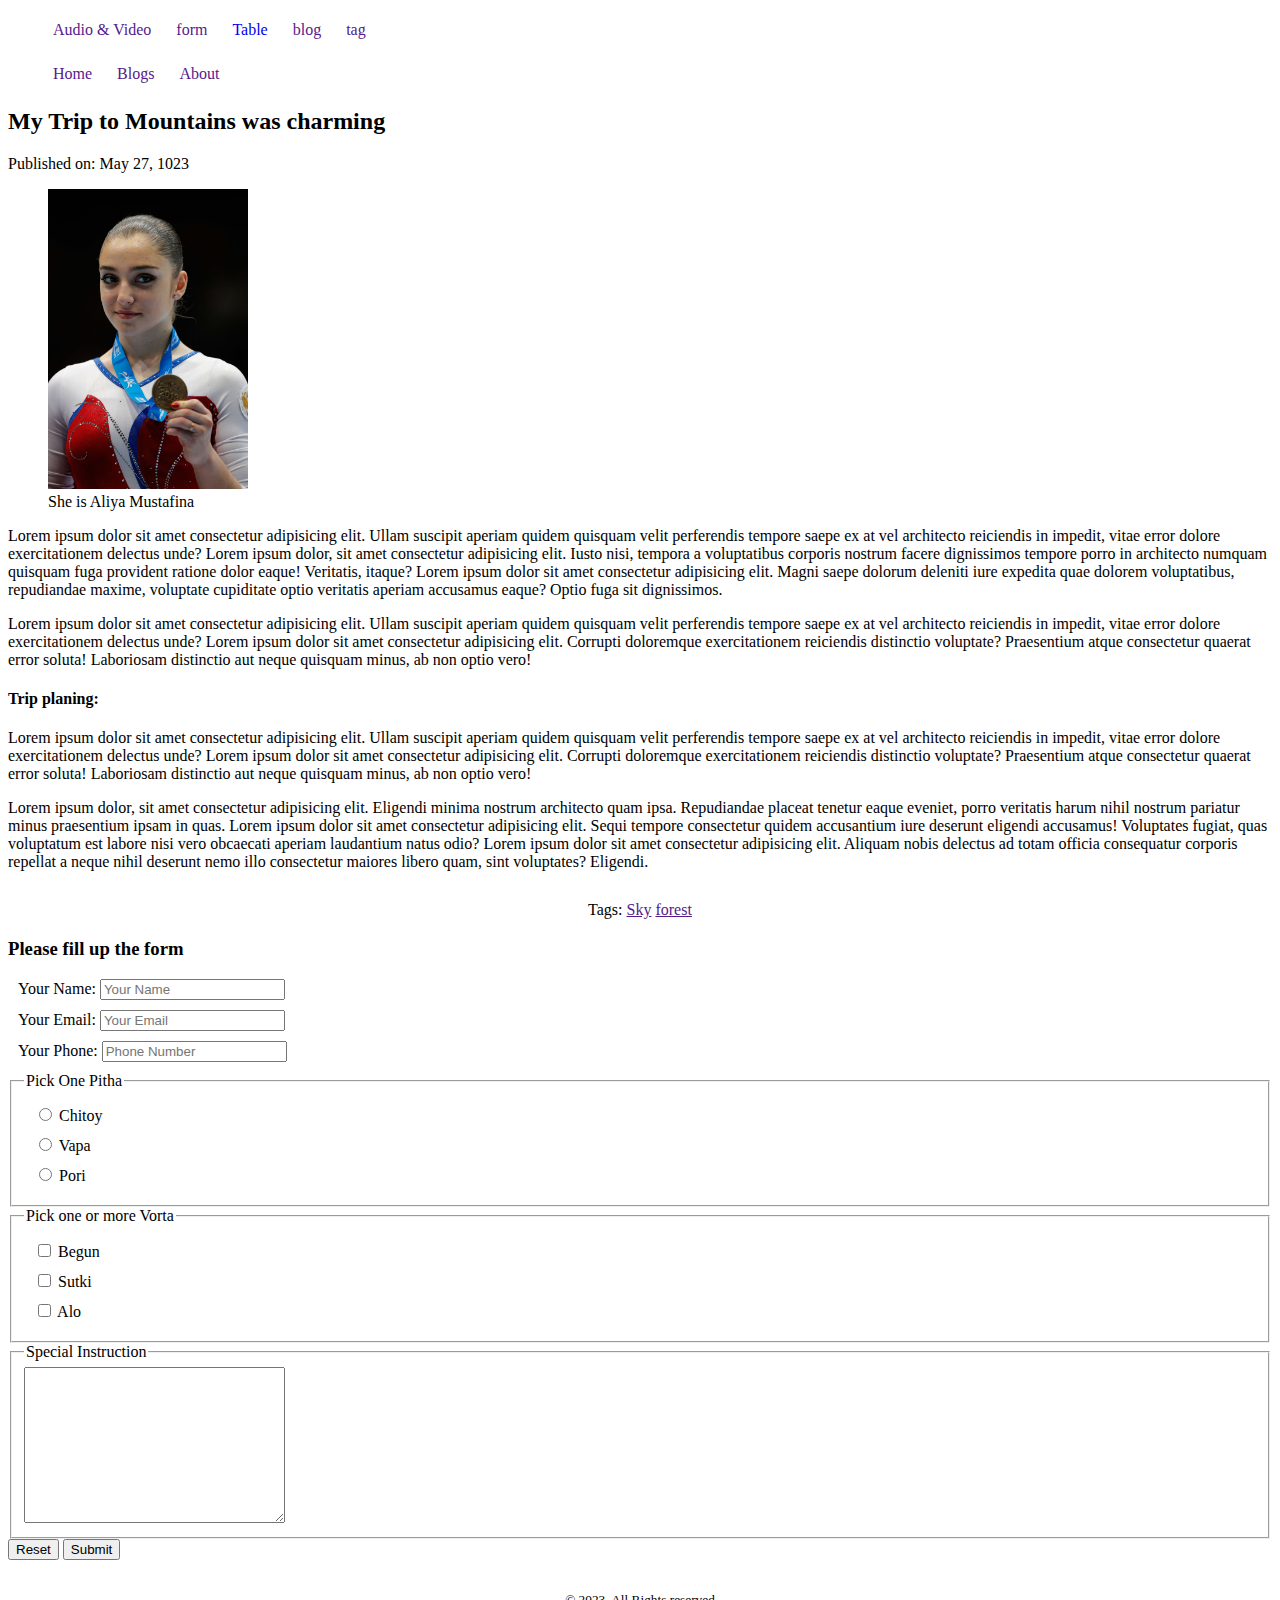
<file: Introduct html/Adio video.html>
<!DOCTYPE html>
<html lang="en">
<head>
    <meta charset="UTF-8">
    <meta name="viewport" content="width=device-width, initial-scale=1.0">
    <title>Adio & Video</title>
    <link rel="stylesheet" href="index.css">
    <link rel="stylesheet" href="table.css">
    <style>
        label{
            display: block;
            margin: 10px;
        }
    </style>
</head>
<body>
    <header>
        <nav>
            <ul>
                <li><a href="">Audio & Video</a></li>
                <li><a href="">form</a></li>
                <li><a href="table.html">Table</a></li>
                <li><a href="">blog</a></li>
                <li><a href="">tag</a></li>
            </ul>
        </nav>
    </header>
    <main>
        <header>
            <nav>
                <ul>
                    <li><a href="">Home</a></li>
                    <li><a href="">Blogs</a></li>
                    <li><a href="">About</a></li>
                </ul>
            </nav>
        </header>
        <main>
            <article>
                <header>
                    <h2>My Trip to Mountains was charming</h2>
                    <p>Published on: <time datetime="2023-05-27">May 27, 1023</time></p>
    
                </header>
                <figure>
                    <img width="200px" src="image/licensed-image.jfif" alt="">
                    <figcaption>She is Aliya Mustafina</figcaption>
                </figure>
            </article>
            <section>
                <p>
                    Lorem ipsum dolor sit amet consectetur adipisicing elit. Ullam suscipit aperiam quidem quisquam velit perferendis tempore saepe ex at vel architecto reiciendis in impedit, vitae error dolore exercitationem delectus unde?
                    Lorem ipsum dolor, sit amet consectetur adipisicing elit. Iusto nisi, tempora a voluptatibus corporis nostrum facere dignissimos tempore porro in architecto numquam quisquam fuga provident ratione dolor eaque! Veritatis, itaque?
                    Lorem ipsum dolor sit amet consectetur adipisicing elit. Magni saepe dolorum deleniti iure expedita quae dolorem voluptatibus, repudiandae maxime, voluptate cupiditate optio veritatis aperiam accusamus eaque? Optio fuga sit dignissimos.
                </p>
            </section>
            <section>
                <p>
                    Lorem ipsum dolor sit amet consectetur adipisicing elit. Ullam suscipit aperiam quidem quisquam velit perferendis tempore saepe ex at vel architecto reiciendis in impedit, vitae error dolore exercitationem delectus unde?
                    Lorem ipsum dolor sit amet consectetur adipisicing elit. Corrupti doloremque exercitationem reiciendis distinctio voluptate? Praesentium atque consectetur quaerat error soluta! Laboriosam distinctio aut neque quisquam minus, ab non optio vero!
    
                </p>
            </section>
            <section>
                <p>
                    <h4>Trip planing:</h4>
                    Lorem ipsum dolor sit amet consectetur adipisicing elit. Ullam suscipit aperiam quidem quisquam velit perferendis tempore saepe ex at vel architecto reiciendis in impedit, vitae error dolore exercitationem delectus unde?
                    Lorem ipsum dolor sit amet consectetur adipisicing elit. Corrupti doloremque exercitationem reiciendis distinctio voluptate? Praesentium atque consectetur quaerat error soluta! Laboriosam distinctio aut neque quisquam minus, ab non optio vero!
    
                </p>
                <p>
                    Lorem ipsum dolor, sit amet consectetur adipisicing elit. Eligendi minima nostrum architecto quam ipsa. Repudiandae placeat tenetur eaque eveniet, porro veritatis harum nihil nostrum pariatur minus praesentium ipsam in quas.
                    Lorem ipsum dolor sit amet consectetur adipisicing elit. Sequi tempore consectetur quidem accusantium iure deserunt eligendi accusamus! Voluptates fugiat, quas voluptatum est labore nisi vero obcaecati aperiam laudantium natus odio?
                    Lorem ipsum dolor sit amet consectetur adipisicing elit. Aliquam nobis delectus ad totam officia consequatur corporis repellat a neque nihil deserunt nemo illo consectetur maiores libero quam, sint voluptates? Eligendi.
    
                </p>
            </section>
            <footer>
                <p>Tags: 
                    <a href="">Sky</a>
                    <a href="">forest</a>
                </p>
    
            </footer>
            <section>
                <h3>Please fill up the form</h3>
                <form action="">
                    <label for="name">
                        Your Name: <input type="text" placeholder="Your Name">
                    </label>
                    <label for="email">
                        Your Email: <input type="email" placeholder="Your Email">
                    </label>
                    <label for="phone">
                        Your Phone: <input type="phone" placeholder="Phone Number">
                    </label>
    
                    <fieldset>
                        <legend>Pick One Pitha</legend>
                        <label for="chitoy">
                            <input type="radio" name="pitha" id="chitoy">
                            Chitoy
                        </label>
                        <label for="vapa">
                            <input type="radio" name="pitha" id="vapa">
                            Vapa
                        </label>
                        <label for="pori">
                            <input type="radio" name="pitha" id="pori">
                            Pori
                        </label>
    
                    </fieldset>
                    <fieldset>
                        <legend>Pick one or more Vorta</legend>
                        <label for="begun">
                            <input type="checkbox" name="vorta" id="begun">
                            Begun
                        </label>
                        <label for="sutki">
                            <input type="checkbox" name="vorta" id="sutki">
                            Sutki
                        </label>
                        <label for="alo">
                            <input type="checkbox" name="vorta" id="alo">
                            Alo
                        </label>
                    </fieldset>
                    <fieldset>
                        <legend>Special Instruction</legend>
                        <textarea name="" id="" cols="30" rows="10"></textarea>
                    </fieldset>
                    <input type="reset" value="Reset">
                    <input type="submit" value="Submit">
                    
                </form>
            </section>
    
        </main>
        <footer>
                <p><small> &copy; 2023. All Rights reserved</small></p>
        </footer>
    </main>
      
</body>
</html>
</file>
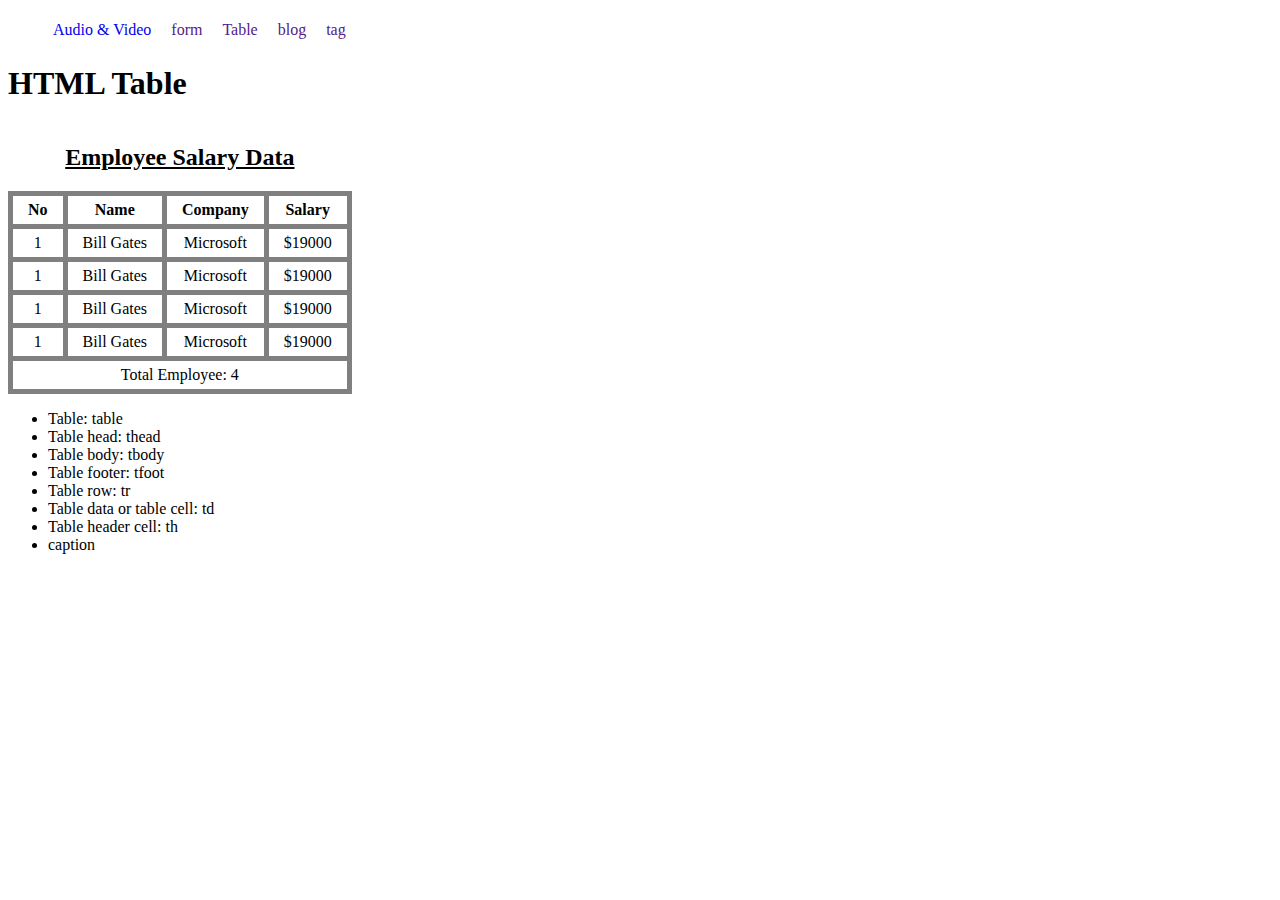
<file: Introduct html/table.html>
<!DOCTYPE html>
<html lang="en">
<head>
    <meta charset="UTF-8">
    <meta name="viewport" content="width=device-width, initial-scale=1.0">
    <title>
        HTML table
    </title>
    <style>
        
        table{
            border-collapse: collapse;
        }
        td , th{
            border: 5px solid gray;
            padding: 5px 15px;
            text-align: center;
        }
        caption{
            text-decoration: underline;
            
        }
        
    </style>
    <link rel="stylesheet" href="table.css">
</head>
<body>
    <header>
        <nav>
            <ul>
                <li><a href="Adio video.html">Audio & Video</a></li>
                <li><a href="">form</a></li>
                <li><a href="">Table</a></li>
                <li><a href="">blog</a></li>
                <li><a href="">tag</a></li>
            </ul>
        </nav>
    </header>
    <main>
        <h1>HTML Table</h1>
        <table>
            <caption><h2>Employee Salary Data</h2></caption>
            <thead>
                <tr>
                    <th>No</th>
                    <th>Name</th>
                    <th>Company</th>
                    <th>Salary</th>
                </tr>
            </thead>
            <tbody>
                <tr>
                    <td>1</td>
                    <td>Bill Gates</td>
                    <td>Microsoft</td>
                    <td>$19000</td>
                </tr>
                <tr>
                    <td>1</td>
                    <td>Bill Gates</td>
                    <td>Microsoft</td>
                    <td>$19000</td>
                </tr>
                <tr>
                    <td>1</td>
                    <td>Bill Gates</td>
                    <td>Microsoft</td>
                    <td>$19000</td>
                </tr>
                <tr>
                    <td>1</td>
                    <td>Bill Gates</td>
                    <td>Microsoft</td>
                    <td>$19000</td>
                </tr>
    
    
            </tbody>
            <tfoot>
                <tr>
                    <td colspan="4">
                        Total Employee: 4
                    </td>
                </tr>
            </tfoot>
        </table>
        <ul>
            <li>Table: table</li>
            <li>Table head: thead</li>
            <li>Table body: tbody</li>
            <li>Table footer: tfoot</li>
            <li>Table row: tr</li>
            <li>Table data  or table cell: td</li>
            <li>Table header cell: th </li>
            <li>caption</li>
        </ul>
    </main>
</body>
</html>
</file>
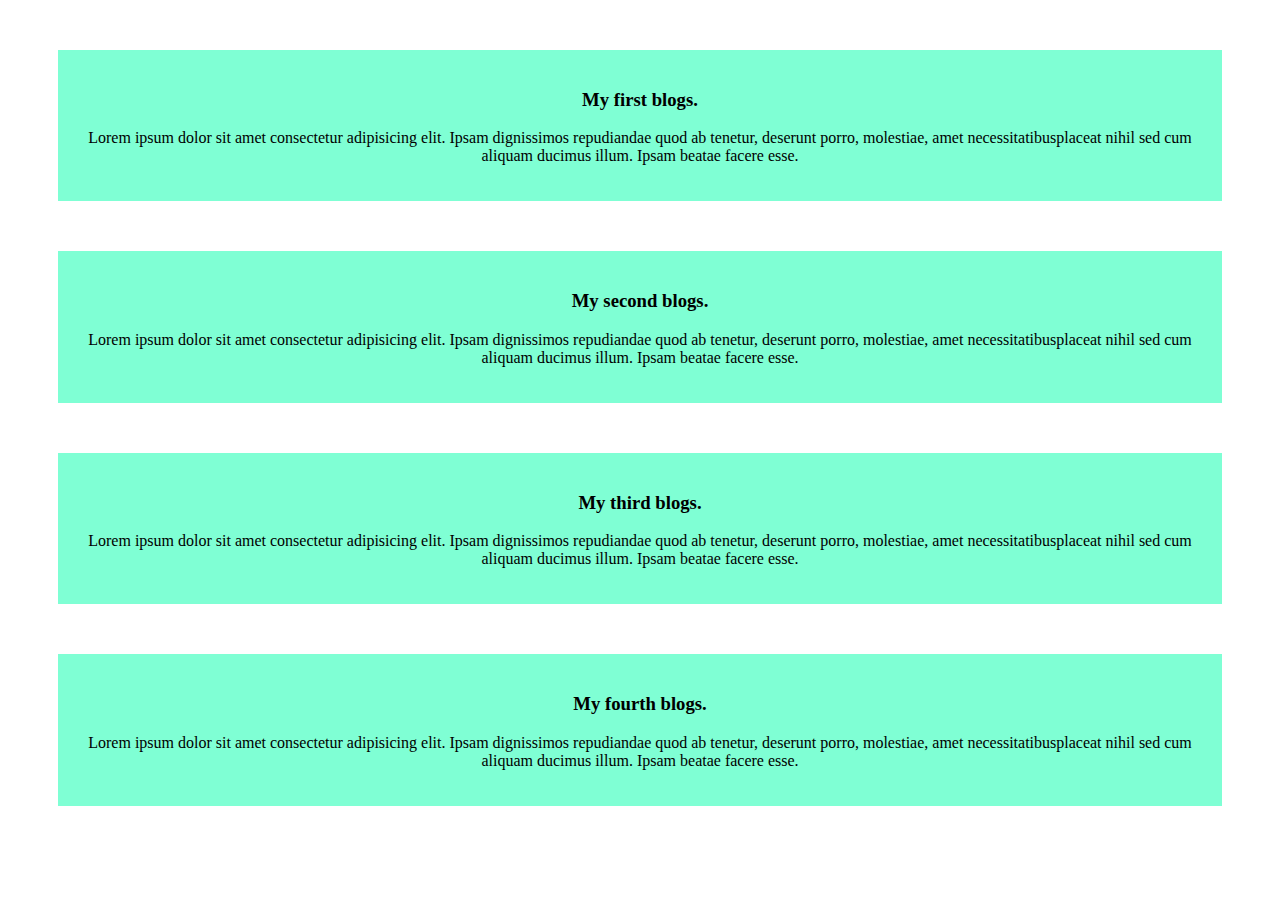
<file: My first css/blogs.html>
<!DOCTYPE html>
<html lang="en">
<head>
    <meta charset="UTF-8">
    <meta name="viewport" content="width=device-width, initial-scale=1.0">
    <title>My developer blog</title>
    <style>
        /**{
            margin: 0;
        }*/
        .blog{
            background-color: aquamarine;
            /*border: 5px solid tomato;*/
            /*border-top: 15px solid green;*/
            
            /*border-bottom: 15px solid darkorange;*/
            margin: 50px 50px;
            text-align: center;
            padding: 20px;

        }
    </style>
</head>
<body>
    <div class="blog">
        <h3>My first blogs.</h3>
    <p>
        Lorem ipsum dolor sit amet consectetur adipisicing elit. Ipsam
        dignissimos repudiandae quod ab tenetur, deserunt porro, molestiae,
        amet necessitatibusplaceat nihil sed cum aliquam ducimus illum.
        Ipsam beatae facere esse.
    </p>
    </div>
    <div class="blog">
        <h3>My second blogs.</h3>
    <p>
        Lorem ipsum dolor sit amet consectetur adipisicing elit. Ipsam
        dignissimos repudiandae quod ab tenetur, deserunt porro, molestiae,
        amet necessitatibusplaceat nihil sed cum aliquam ducimus illum.
        Ipsam beatae facere esse.
    </p>
    </div>
    <div class="blog">
        <h3>My third blogs.</h3>
    <p>
        Lorem ipsum dolor sit amet consectetur adipisicing elit. Ipsam
        dignissimos repudiandae quod ab tenetur, deserunt porro, molestiae,
        amet necessitatibusplaceat nihil sed cum aliquam ducimus illum.
        Ipsam beatae facere esse.
    </p>
    </div>
    <div class="blog">
        <h3>My fourth blogs.</h3>
    <p>
        Lorem ipsum dolor sit amet consectetur adipisicing elit. Ipsam
        dignissimos repudiandae quod ab tenetur, deserunt porro, molestiae,
        amet necessitatibusplaceat nihil sed cum aliquam ducimus illum.
        Ipsam beatae facere esse.
    </p>
    </div>
</body>
</html>
</file>
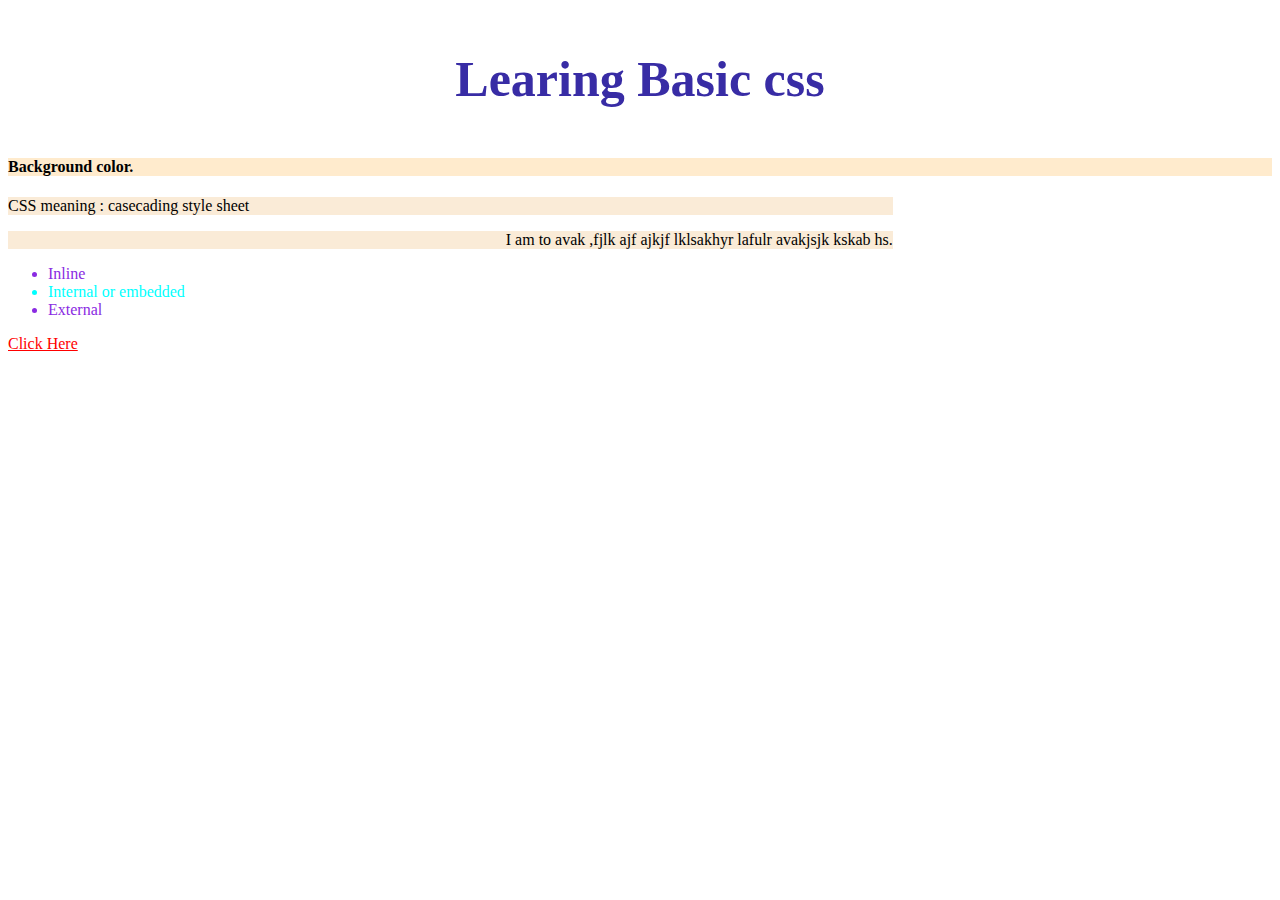
<file: My first css/color.html>
<!DOCTYPE html>
<html lang="en">
<head>
    <meta charset="UTF-8">
    <meta name="viewport" content="width=device-width, initial-scale=1.0">
    <title>Explore basic css</title>
    <style>
        h3{
            color: hsl(246, 58%, 41%);
            font-size: 50px;
        }
        .juk{
            text-align: center;
        }
        p{
            background-color: antiquewhite;
            width: 70%;
        }
        li{
            color: blueviolet;
        }
        #Internal{
            color: aqua;
        }
        .play{
            text-align: right;
        }
        a{
            text-decoration: underline;
            color: red;
        }

    </style>
</head>
<body>
    <h3 class="juk">Learing Basic css</h3>
    <h4 style="background-color: blanchedalmond;">Background color.</h4>
    <p>CSS meaning : casecading style sheet</p>
    <p class="play">I am to avak ,fjlk ajf ajkjf lklsakhyr lafulr avakjsjk kskab hs.</p>
    <ul>
        <li>Inline</li>
        <li id="Internal">Internal or embedded</li>
        <li>External</li>
    </ul>
    <a href="www.google.com">Click Here</a>
</body>
</html>
</file>
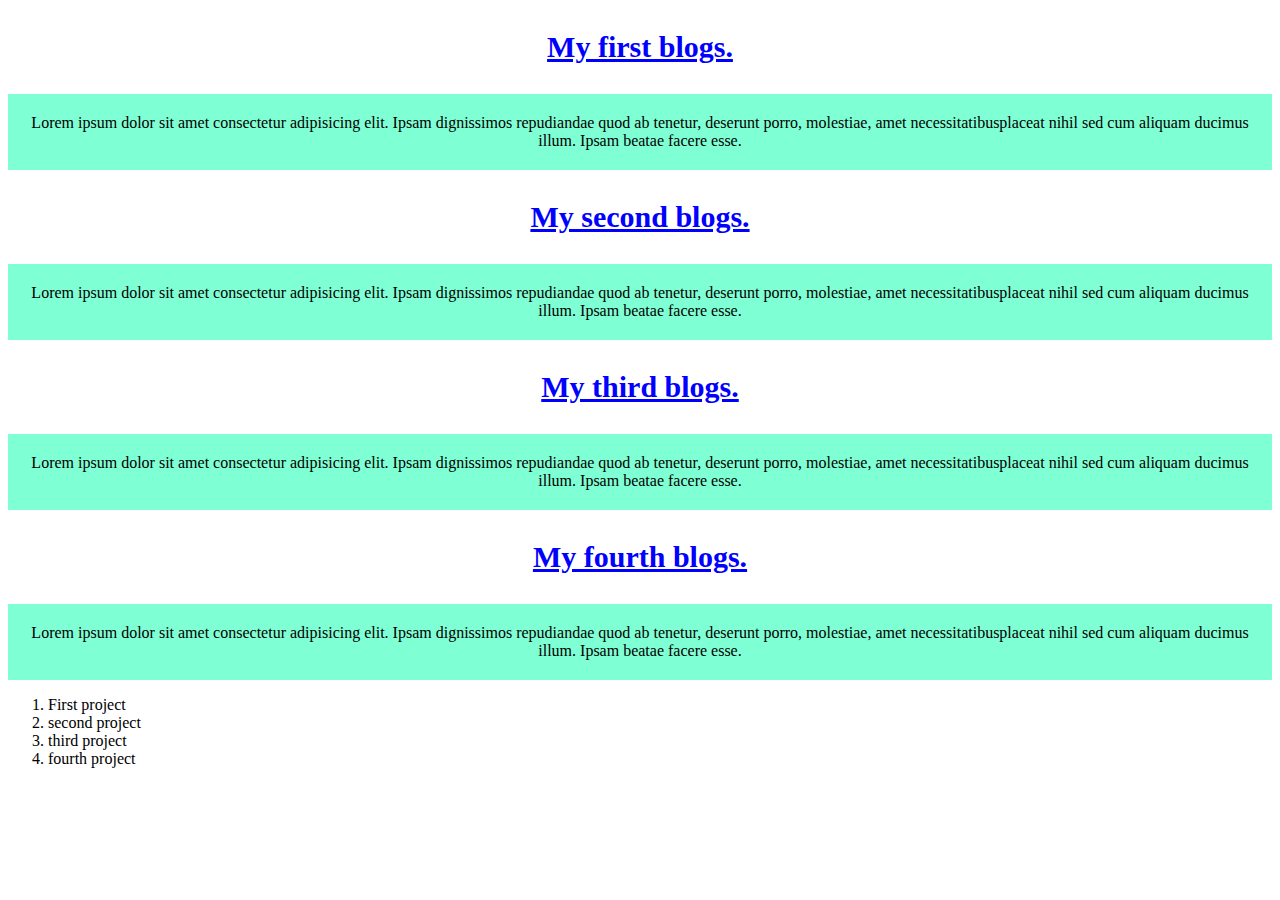
<file: My first css/External.html>
<!DOCTYPE html>
<html lang="en">
<head>
    <meta charset="UTF-8">
    <meta name="viewport" content="width=device-width, initial-scale=1.0">
    <title>External</title>
    <link rel="stylesheet" href="Styles/blog.css">

</head>
<body>
    <div class="blog">
        <h3>My first blogs.</h3>
    <p>
        Lorem ipsum dolor sit amet consectetur adipisicing elit. Ipsam
        dignissimos repudiandae quod ab tenetur, deserunt porro, molestiae,
        amet necessitatibusplaceat nihil sed cum aliquam ducimus illum.
        Ipsam beatae facere esse.
    </p>
    </div>
    <div class="blog">
        <h3>My second blogs.</h3>
    <p>
        Lorem ipsum dolor sit amet consectetur adipisicing elit. Ipsam
        dignissimos repudiandae quod ab tenetur, deserunt porro, molestiae,
        amet necessitatibusplaceat nihil sed cum aliquam ducimus illum.
        Ipsam beatae facere esse.
    </p>
    </div>
    <div class="blog">
        <h3>My third blogs.</h3>
    <p>
        Lorem ipsum dolor sit amet consectetur adipisicing elit. Ipsam
        dignissimos repudiandae quod ab tenetur, deserunt porro, molestiae,
        amet necessitatibusplaceat nihil sed cum aliquam ducimus illum.
        Ipsam beatae facere esse.
    </p>
    </div>
    <div class="blog">
        <h3>My fourth blogs.</h3>
    <p>
        Lorem ipsum dolor sit amet consectetur adipisicing elit. Ipsam
        dignissimos repudiandae quod ab tenetur, deserunt porro, molestiae,
        amet necessitatibusplaceat nihil sed cum aliquam ducimus illum.
        Ipsam beatae facere esse.
    </p>
    </div>

    <ol>
        <li>First project</li>
        <li>second project</li>
        <li>third project</li>
        <li>fourth project</li>
    </ol>
</body>
</html>
</file>
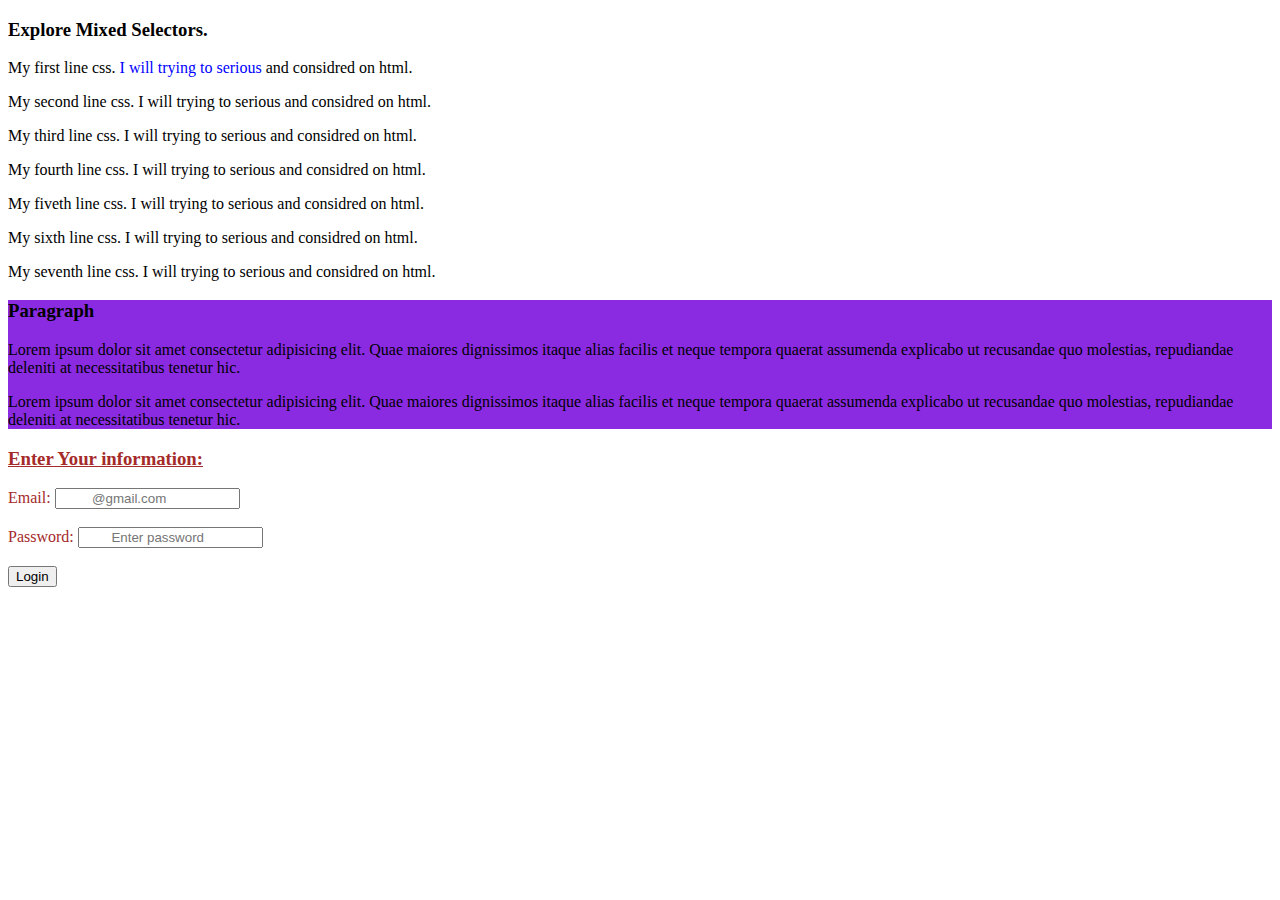
<file: My first css/selectors.html>
<!DOCTYPE html>
<html lang="en">
<head>
    <meta charset="UTF-8">
    <meta name="viewport" content="width=device-width, initial-scale=1.0">
    <title>Mixed selectors</title>
    <style>
        .blog{
            background-color: blueviolet;
        }
        .habu{
            color: blue;
        }
        input{
            color: blue;
        }
        form{
            color: brown;
        }
    </style>

</head>
<body>
    <h3>Explore Mixed Selectors.</h3>
    <p>My first line css. <span class="habu">I will trying to serious</span> and considred on html.</p>
    <p>My second line css. I will trying to serious and considred on html.</p>
    <p>My third line css. I will trying to serious and considred on html.</p>
    <p>My fourth line css. I will trying to serious and considred on html.</p>
    <p>My fiveth line css. I will trying to serious and considred on html.</p>
    <p>My sixth line css. I will trying to serious and considred on html.</p>
    <p>My seventh line css. I will trying to serious and considred on html.</p>

    <div class="blog">
        <h3>Paragraph</h3>
        <p>
            Lorem ipsum dolor sit amet consectetur adipisicing elit. 
            Quae maiores dignissimos itaque alias facilis et neque tempora
             quaerat assumenda explicabo ut recusandae quo molestias, repudiandae 
             deleniti at necessitatibus tenetur hic.
        </p>
        <p>
            Lorem ipsum dolor sit amet consectetur adipisicing elit. 
            Quae maiores dignissimos itaque alias facilis et neque tempora
             quaerat assumenda explicabo ut recusandae quo molestias, repudiandae 
             deleniti at necessitatibus tenetur hic.
        </p>
    </div>
    <form>
        <h3><u>Enter Your information:</u></h3> 
        
        <label>
            Email:
            <input type="text" placeholder="         @gmail.com">
        </label>
        <br/>
        <br/>
        <label>
            Password:
            <input type="password" placeholder="        Enter password">
        </label>
        <br/>
        <br/>
        <button >Login</button>
    </form>
</body>
</html>
</file>
<file: Introduct html/index.css>
nav > ul > li{
    display: inline;
    margin-right: 15px;
    
}
nav > ul > li > a{
    text-decoration: none;
    
}

footer{
    margin-top: 30px;
    text-align: center;
}
</file>
<file: Introduct html/table.css>
nav > ul{
    display: flex;
}
nav li{
    list-style: none;
    margin-right: 10px;
    padding: 5px;
}
nav li:hover{
    background-color: rgb(219, 238, 74);
}
nav li a{
    text-decoration: none;
}
</file>
<file: My first css/Styles/blog.css>
h3{
    color: blue;
    text-decoration: underline;
    text-align: center;
    font-size: 30px;
}
p{
    background-color: aquamarine;
    padding: 20px;
    text-align: center;
}
</file>
